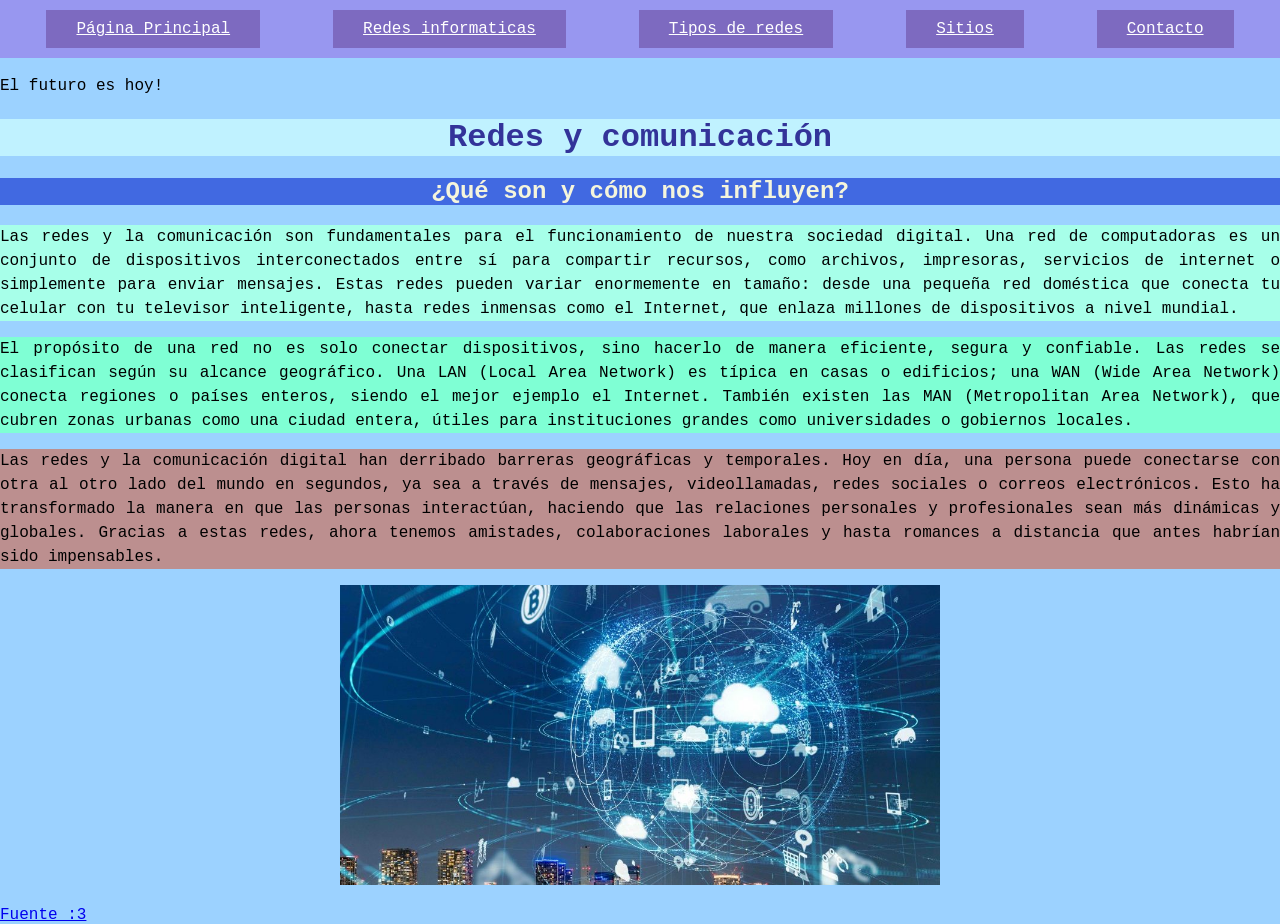
<file: index.html>
<!DOCTYPE html>
<html lang="en">
<head>
    <meta charset="UTF-8">
    <meta http-equiv="X-UA-Compatible" content="IE=edge">
    <meta name="viewport" content="width=device-width, initial-scale=1.0">
    <title>Redes y Comunicación</title>
    <link rel="stylesheet" href="estilos.css">
    <style>
        h1{color:(167, 192, 240);}
    h2{color:beige;}
    </style>
</head>
<body>
    <nav>
        <a href="index.html" class="nav-enlace">Página Principal</a>
        <a href="pagina2.html" class="nav-enlace">Redes informaticas</a>
        <a href="pagina3.html" class="nav-enlace">Tipos de redes</a>
        <a href="pagina4.html" class="nav-enlace">Sitios</a>
        <a href="pagina5.html" class="nav-enlace">Contacto</a>
    </nav>
    <p>El futuro es hoy!</p>
    <h1 style="background-color:rgb(192, 242, 255) ;"><center>
        Redes y comunicación</center></h1>
        <p><h2 style="background-color:royalblue ;"><center>¿Qué son y cómo nos influyen?</center></h2></p>
<div>
    <p style="background-color:rgb(167, 255, 233);"> 
    
    Las redes y la comunicación son fundamentales para el funcionamiento de nuestra sociedad digital. Una red de computadoras es un conjunto de dispositivos interconectados entre sí para compartir recursos, como archivos, impresoras, servicios de internet o simplemente para enviar mensajes. Estas redes pueden variar enormemente en tamaño: desde una pequeña red doméstica que conecta tu celular con tu televisor inteligente, hasta redes inmensas como el Internet, que enlaza millones de dispositivos a nivel mundial.</p>
    <p style="background-color:aquamarine ;"> 
    
        El propósito de una red no es solo conectar dispositivos, sino hacerlo de manera eficiente, segura y confiable. Las redes se clasifican según su alcance geográfico. Una LAN (Local Area Network) es típica en casas o edificios; una WAN (Wide Area Network) conecta regiones o países enteros, siendo el mejor ejemplo el Internet. También existen las MAN (Metropolitan Area Network), que cubren zonas urbanas como una ciudad entera, útiles para instituciones grandes como universidades o gobiernos locales.</p>
        <p style="background-color:rosybrown ;"> 
    
            Las redes y la comunicación digital han derribado barreras geográficas y temporales. Hoy en día, una persona puede conectarse con otra al otro lado del mundo en segundos, ya sea a través de mensajes, videollamadas, redes sociales o correos electrónicos. Esto ha transformado la manera en que las personas interactúan, haciendo que las relaciones personales y profesionales sean más dinámicas y globales. Gracias a estas redes, ahora tenemos amistades, colaboraciones laborales y hasta romances a distancia que antes habrían sido impensables. </p>
            <p><center><img src="Redes y comuncacion ohsi.jpg" alt=""width="600"height="300"></p></center>
    <a href="https://www.ibm.com/docs/es/aix/7.2?
    topic=management-network-communication-concepts">Fuente :3</a>
</body>
</html>
</file>
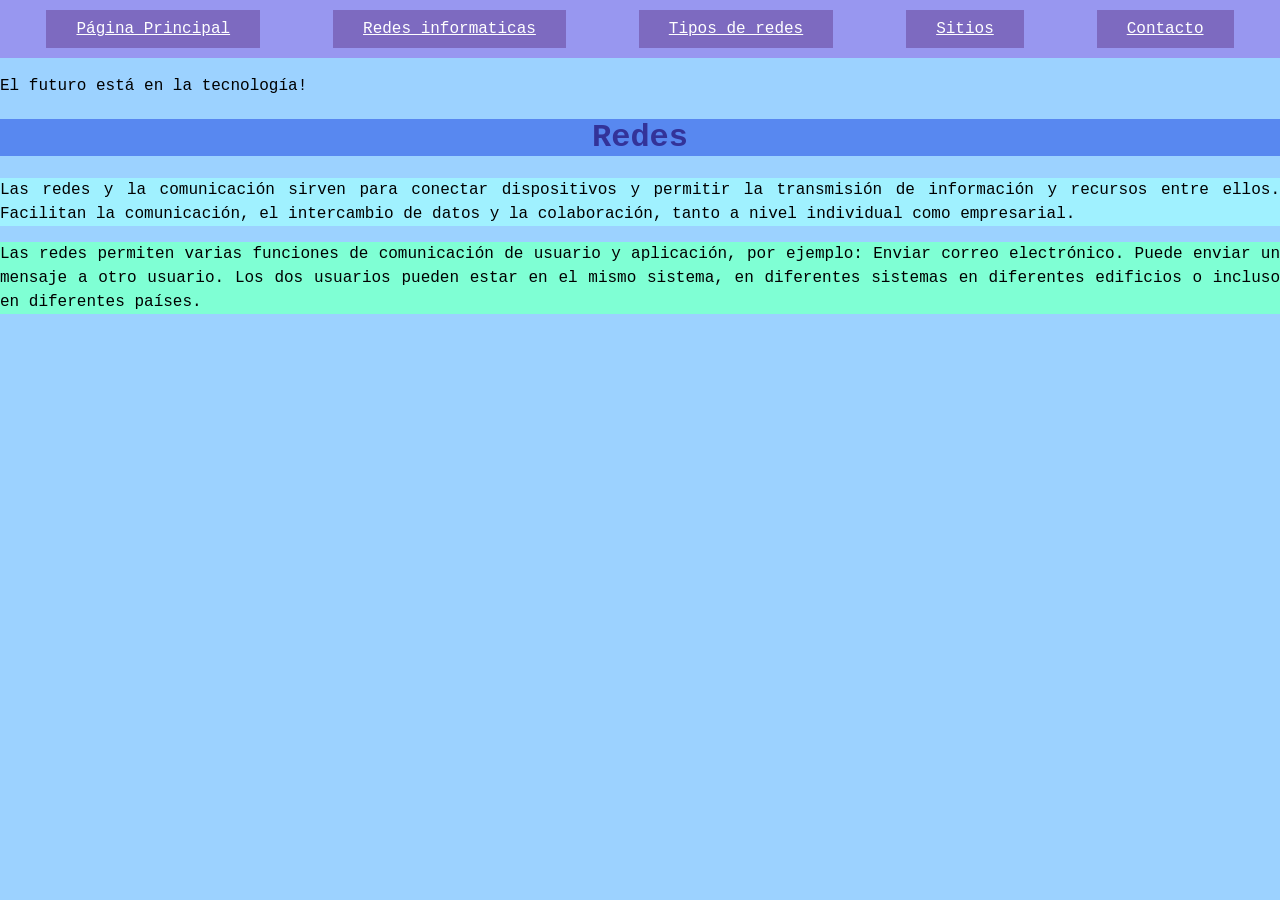
<file: pagina2.html>
<!DOCTYPE html>
<html lang="en">
<head>
    <meta charset="UTF-8">
    <meta http-equiv="X-UA-Compatible" content="IE=edge">
    <meta name="viewport" content="width=device-width, initial-scale=1.0">
    <title>Redes informáticas</title>
    <link rel="stylesheet" href="estilos.css">
</head>
<body>
    <nav>
        <a href="index.html" class="nav-enlace">Página Principal</a>
        <a href="pagina2.html" class="nav-enlace">Redes informaticas</a>
        <a href="pagina3.html" class="nav-enlace">Tipos de redes</a>
        <a href="pagina4.html" class="nav-enlace">Sitios</a>
        <a href="pagina5.html" class="nav-enlace">Contacto</a>
    </nav>
    <p> El futuro está en la tecnología!</p>   
        <h1 style="background-color:rgb(88, 136, 240) ;"><center>
        Redes</center></h1>
        
<div>
    <p style="background-color:rgb(160, 241, 255);"> 
    
        Las redes y la comunicación sirven para conectar dispositivos y permitir la transmisión de información y recursos entre ellos. Facilitan la comunicación, el intercambio de datos y la colaboración, tanto a nivel individual como empresarial. </p>
        <p style="background-color:aquamarine ;"> 
    
            Las redes permiten varias funciones de comunicación de usuario y aplicación, por ejemplo: Enviar correo electrónico. Puede enviar un mensaje a otro usuario. Los dos usuarios pueden estar en el mismo sistema, en diferentes sistemas en diferentes edificios o incluso en diferentes países.</p>
</body>

</html>
</file>
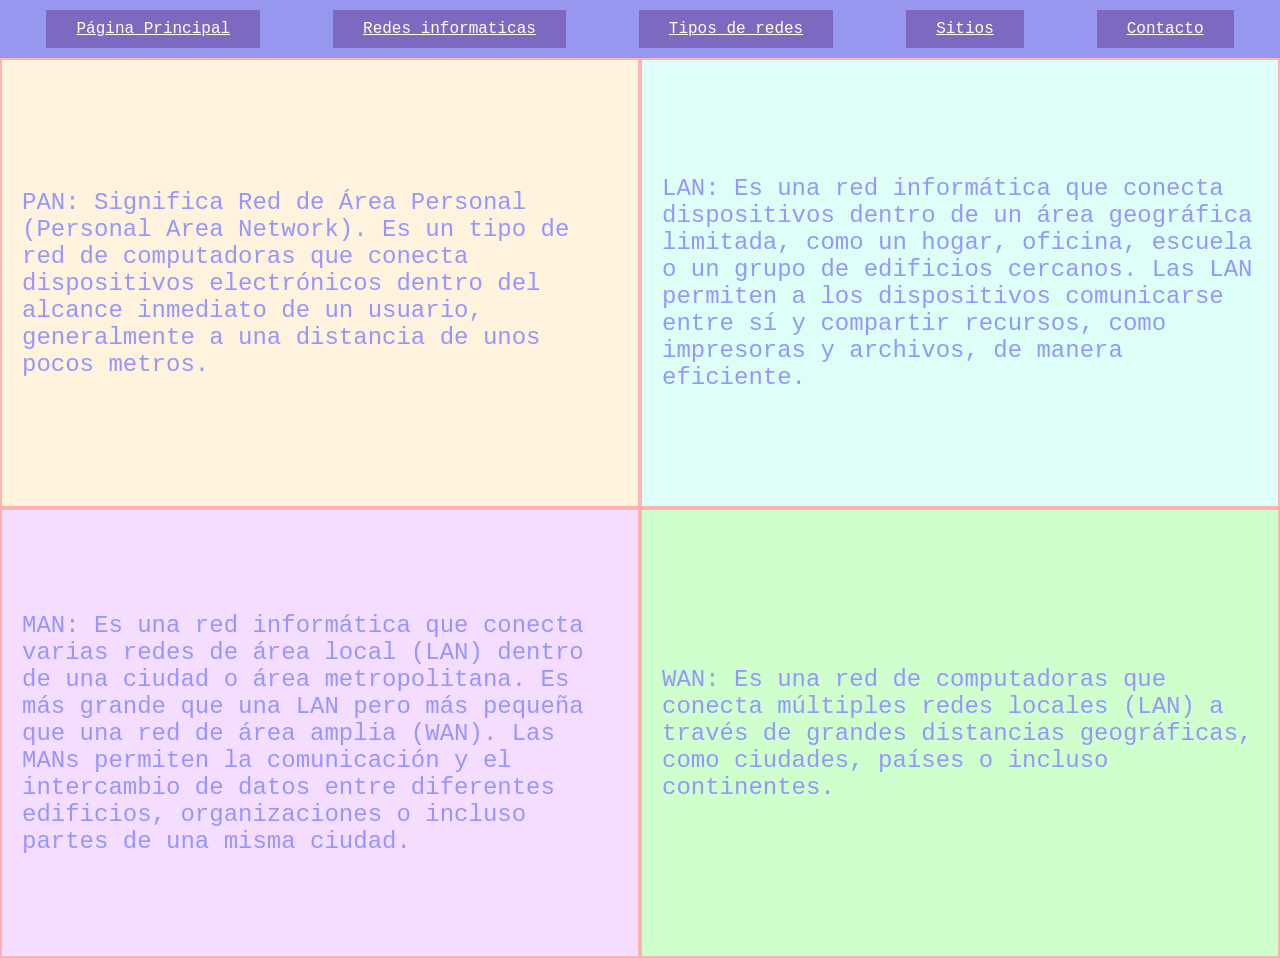
<file: pagina3.html>
<!DOCTYPE html>
<html lang="en">
<head>
    <meta charset="UTF-8">
    <meta http-equiv="X-UA-Compatible" content="IE=edge">
    <meta name="viewport" content="width=device-width, initial-scale=1.0">
    <title>Redes informáticas</title>
    <link rel="stylesheet" href="estilos.css">
</head>
<body>
    <nav>
        <a href="index.html" class="nav-enlace">Página Principal</a>
        <a href="pagina2.html" class="nav-enlace">Redes informaticas</a>
        <a href="pagina3.html" class="nav-enlace">Tipos de redes</a>
        <a href="pagina4.html" class="nav-enlace">Sitios</a>
        <a href="pagina5.html" class="nav-enlace">Contacto</a>
    </nav>
    <div class="grid">
        <section class="s1">PAN: Significa Red de Área Personal (Personal Area Network). Es un tipo de red de computadoras que conecta dispositivos electrónicos dentro del alcance inmediato de un usuario, generalmente a una distancia de unos pocos metros.</section>
        <section class="s2">LAN: Es una red informática que conecta dispositivos dentro de un área geográfica limitada, como un hogar, oficina, escuela o un grupo de edificios cercanos. Las LAN permiten a los dispositivos comunicarse entre sí y compartir recursos, como impresoras y archivos, de manera eficiente.</section>
        <section class="s3">MAN: Es una red informática que conecta varias redes de área local (LAN) dentro de una ciudad o área metropolitana. Es más grande que una LAN pero más pequeña que una red de área amplia (WAN). Las MANs permiten la comunicación y el intercambio de datos entre diferentes edificios, organizaciones o incluso partes de una misma ciudad. </section>
        <section class="s4">WAN: Es una red de computadoras que conecta múltiples redes locales (LAN) a través de grandes distancias geográficas, como ciudades, países o incluso continentes.</section>

    </div>
</body>

</html>
</file>
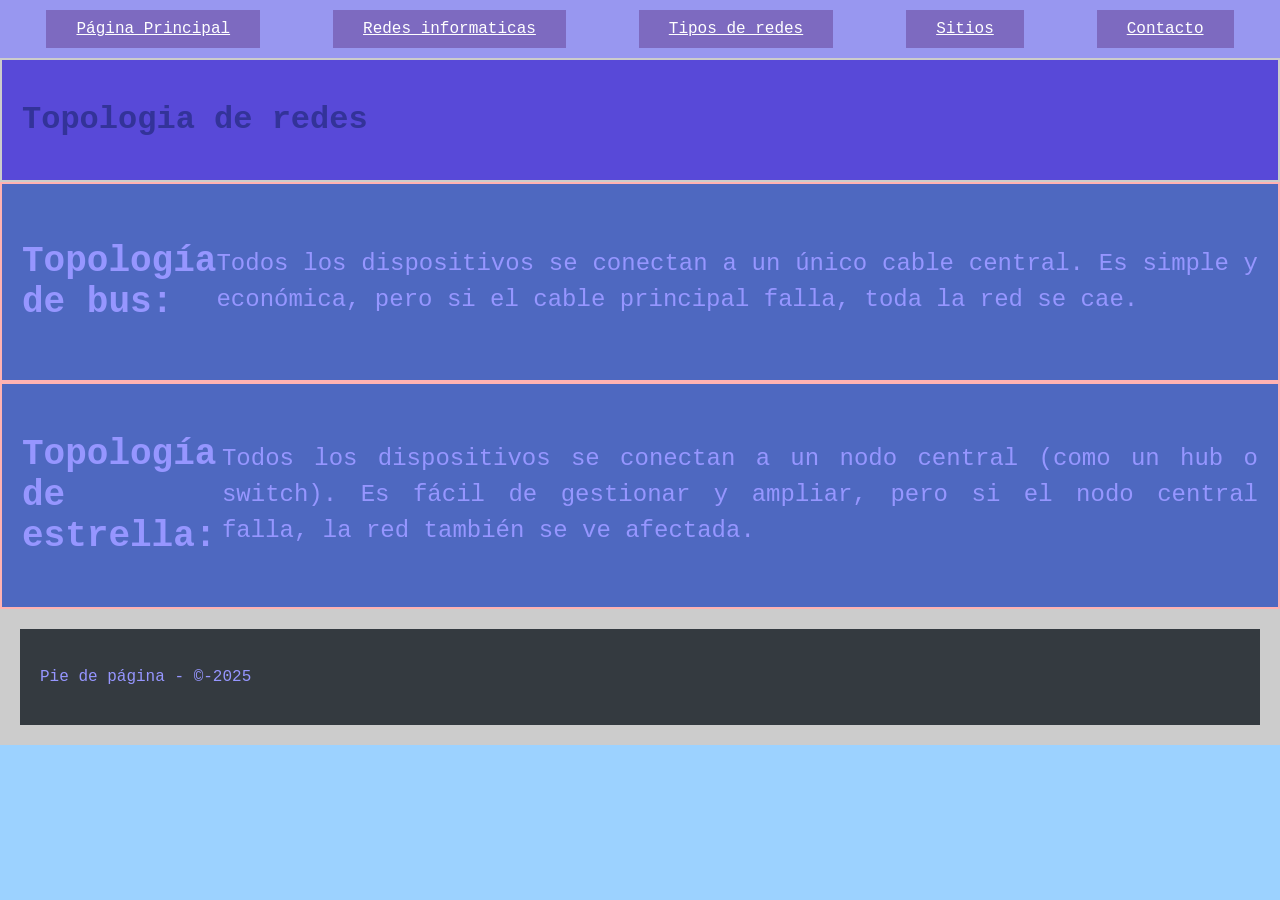
<file: pagina4.html>
<!DOCTYPE html>
<html lang="en">
<head>
    <meta charset="UTF-8">
    <meta http-equiv="X-UA-Compatible" content="IE=edge">
    <meta name="viewport" content="width=device-width, initial-scale=1.0">
    <title>Redes informáticas</title>
    <link rel="stylesheet" href="estilos.css">
</head>
<body>
    <nav>
        <a href="index.html" class="nav-enlace">Página Principal</a>
        <a href="pagina2.html" class="nav-enlace">Redes informaticas</a>
        <a href="pagina3.html" class="nav-enlace">Tipos de redes</a>
        <a href="pagina4.html" class="nav-enlace">Sitios</a>
        <a href="pagina5.html" class="nav-enlace">Contacto</a>
    </nav>
    <header>
        <h1>Topologia de redes</h1>
    </header>
    <section>
        <h2>Topología de bus:</h2>
        <p>Todos los dispositivos se conectan a un único cable central. Es simple y económica, pero si el cable principal falla, toda la red se cae. </p>
    </section>
    <section>
        <h2>Topología de estrella:</h2>
        <p>Todos los dispositivos se conectan a un nodo central (como un hub o switch). Es fácil de gestionar y ampliar, pero si el nodo central falla, la red también se ve afectada. </p>
    </section>
    <footer>
        <p>Pie de página - &copy;-2025</p>
    </footer>
</body>

</html>
</file>
<file: estilos.css>
body{ background-color: rgb(156, 210, 255);
  margin: 0;
  padding: 0;
  font-family:'Courier New', Courier, monospace
}
p{
  font-family: 'Courier New', Courier, monospace;
  line-height: 1.5;
  text-align: justify;
}
h1{ color: rgb(51, 51, 153);
  font-family:'Courier New', Courier, monospace
}
ul{ color: blue;
  font-family: 'Courier New', Courier, monospace;
}
ol{color:brown;
  font-family:'Courier New', Courier, monospace;
 }
.nav-enlace{ 
  background-color: rgb(125, 106, 192);
  color: #fff;
  padding: 10px 30px;
  }
.nav-enclace:hover{
      background-color: rosybrown;
  }
nav{
  background-color: rgb(152, 151, 240);
  padding: 10px;
  display: flex;
  justify-content: space-around;
}
header,section,footer{
      padding: 20px;
      color: rgb(150, 150, 255);
}
header{
      border: 2px solid #ccc;
      background-color: #5849d8;
}
section{
      border: 2px solid #ccc;
      background-color: #4e68c0;
      min-height: 200px;
  }
  footer{
      border: 20px solid #ccc;
      background-color: #343a40;
      text-align: center;
  }
  .grid{
      display: grid;
      grid-template-columns: 1fr 1fr;
      grid-template-rows: 1fr 1fr;
      height: 100vh;
  }
  section{
      border: 2px solid #ffb2b2;
      padding: 20px;
      box-sizing: border-box;
      display: flex;
      align-items: center;
      justify-content: center;
      font-size: 1.5rem;
  }
  .s1{ background-color: #fff3dd;}
  .s2{ background-color: #ddfff7;}
  .s3{ background-color: #f5ddff;}
  .s4{ background-color: #ceffcc;}

  form{
    display: flex;
    flex-direction: column;
    text-align: center;
    width: 400px;
    background-color: #f5f5f5;
    padding: 45px 45px 30px 30px;
    margin-top: 50px;
    justify-content: center;
    box-shadow: 0 0 20px rgba(0, 0, 0, 0.2);
 }
 form h2{
    font-size: 35px;
    margin-bottom: 35px;
    color: #404040;
 }
input{
    background-color: #f1f1f1;
    padding: 15px 20px;
    margin-bottom: 20px;
    border: 0;
    border-radius: 25px;
    color: #404040;
    outline: none;
    font-size: 16px;
}
.btn{
    background-color: #3ea0e9;
    color: #ffffff;
    text-transform: uppercase;
    font-size: 15px;
    cursor: pointer;
}
.btn:hover{
    background-color: #42a8f6;

}
@media(max-midth:991px){
    body{
        padding: 30px;
        
    }
    form{
        width: 340px;
    }
}
</file>
